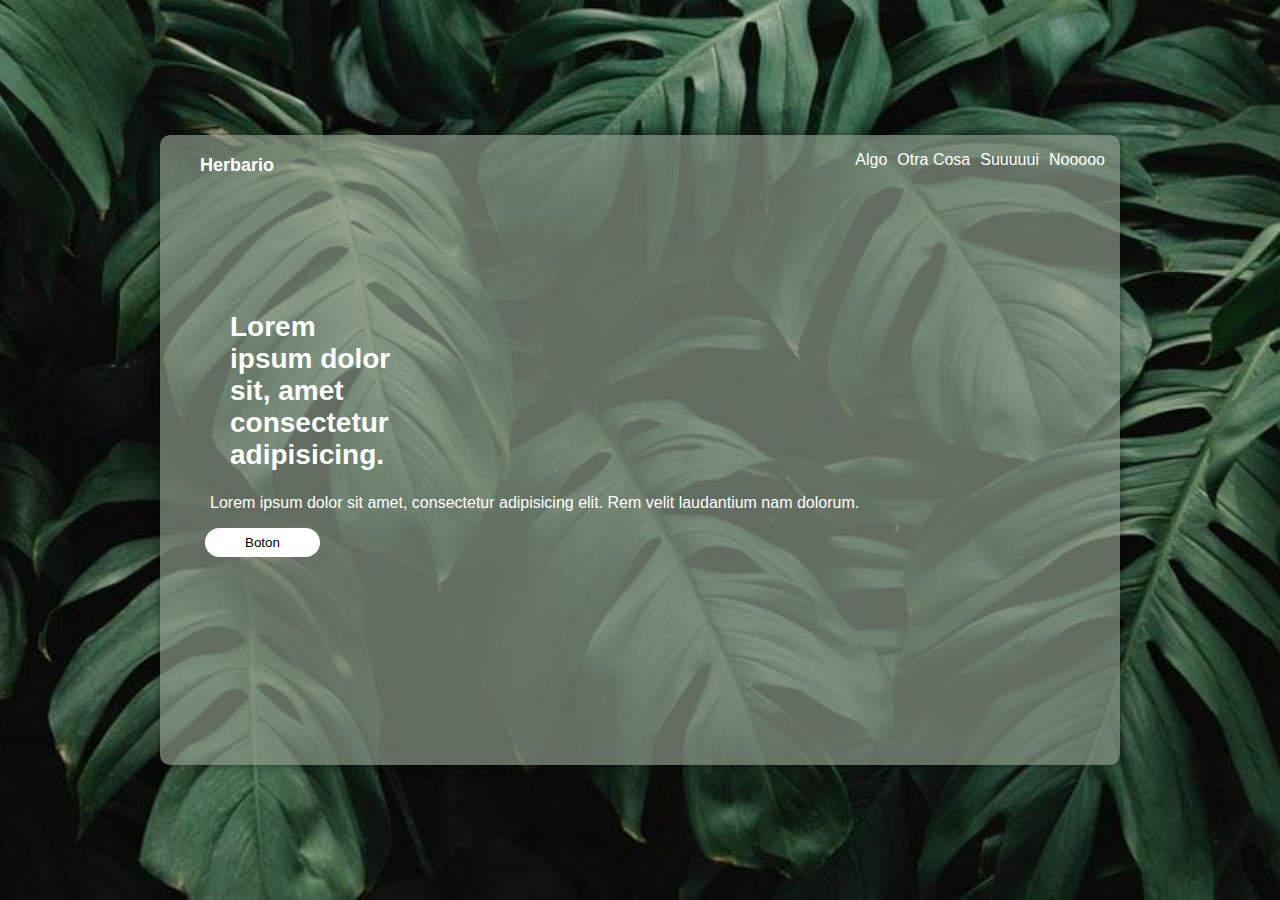
<file: index.html>
<!DOCTYPE html>
<html lang="en">
<head>
    <meta charset="UTF-8">
    <meta name="viewport" content="width=device-width, initial-scale=1.0">
    <title>Herbaro Digital</title>
    <link rel="stylesheet" href="style.css">
</head>
<body>
    <div class="container">
        <div class="container__box">
            <h1>Herbario</h1>
            <nav>
                <ul>
                    <li><a href="#">Algo</a></li>
                    <li><a href="#">Otra Cosa</a></li>
                    <li><a href="#">Suuuuui</a></li>
                    <li><a href="#">Nooooo</a></li>
                </ul>
            </nav>
            <div class="Subtitulo__box">
                <h2>Lorem ipsum dolor sit, amet consectetur adipisicing.</h2>
                <p>Lorem ipsum dolor sit amet, consectetur adipisicing elit. Rem velit laudantium nam dolorum.</p>
                <button class="btn-ver-mas">Boton</button>
            </div>
        </div>
    </div>
    <script src="scrpit.js"></script>
</body>
</html>
</file>
<file: style.css>
body{
    font-family: sans-serif;
    margin:0;
    padding: 0;
}

.container{
    background-image: url('img/IMG-20240801-WA0176.jpg');
    background-position: center;
    background-size: cover;
    height: 100vh;
    display: flex;
    justify-content: center;
    align-items: center;
}

.container__box{
    display: flex;
    flex-direction: row;
    justify-content: space-between;
    min-height: 70vh;
    min-width: 75vw;
    background-color: #fff;
    border-radius: 10px;
    background-color: #899687b4;
    box-shadow: 0 0 10px rgba(0, 0, 0, 0.5);
}

.container__box h1{
    margin-top: 20px;
    font-size: 18px;
    margin-left: 40px;
    color: #fff;
}

.container__box nav ul{
    display: flex;
    margin-right: 15px;
}

.container__box nav ul li{
    margin-left: 10px;
    list-style: none;
}

.container__box nav ul li a{
    text-decoration: none;
    color: #fff;
}

.Subtitulo__box{
    position: absolute;
    top: 32%;
}

.Subtitulo__box h2{
    width: 175px;
    word-wrap: break-word;
    margin-left: 70px;
    color: #fff;
    font-size: 28px;
}

.Subtitulo__box p{
    width: 55vw;
    margin-left:50px ;
    color: #fff;
}

.Subtitulo__box button{
    background-color: #fff;
    border: none;
    border-radius: 50px;
    padding: 7px 40px;
    margin-left: 45px;
    cursor: pointer;
}
</file>
